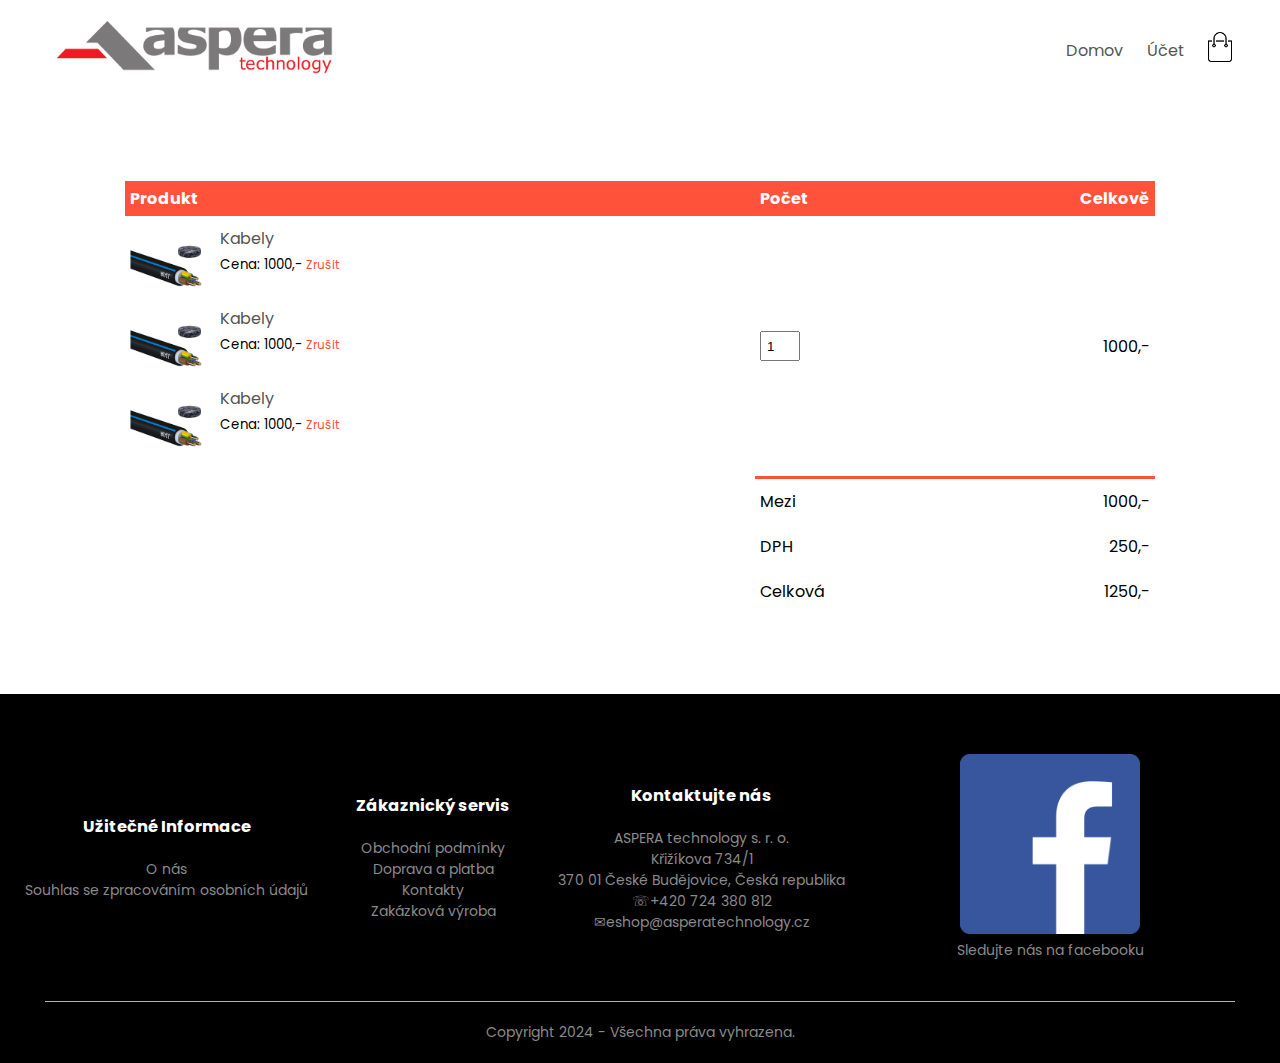
<file: cart.html>
<!DOCTYPE html>
<html lang="en">    
  <head>
    <meta charset="UTF-8" />
    <meta name="viewport" content="width=device-width, initial-scale=1.0" />
    <title>ELEKTRO | Eshop</title>
    <link rel="icon" type="image/x-icon" href="image/" />
    <link rel="stylesheet" href="styl.css" />
    <link
      href="https://fonts.googleapis.com/css2?family=Poppins:ital,wght@0,100;0,200;0,300;0,400;0,500;0,600;0,700;0,800;0,900;1,100;1,200;1,300;1,400;1,500;1,600;1,700;1,800;1,900&display=swap"
      rel="stylesheet"
    />
  </head>
  <body>
<script src="java.js"></script>
<div class="container">
    <div class="navmenu">
      <div class="logo">
        <a href="index.html"><img src="image/logo.png" width="300px" /></a>
      </div>
      <nav>
        <ul id="MenuItems">
          <li><a href="index.html">Domov</a></li>
          <li><a href="ucet.html">Účet</a></li>
        </ul>
      </nav>
      <a href="cart.html"><img src="image/cart.png" width="30px" height="30px" /></a>
      <img src="image/menu.png" class="menu-icon" onclick="menutoggle()" />
    </div>
  </div>
    </div>
<!----->
      <div class="small-container cart-page">
        <table>
            <tr>
                <th>Produkt</th>
                <th>Počet</th>
                <th>Celkově</th>
            </tr>
            <tr>
                <td>
                    <div class="cart-info">
                        <img src="image/a1.png">
                        <div>
                            <p>Kabely</p>
                            <small>Cena: 1000,-</small>
                            <a href="">Zrušit</a>
                        </div>
                </div>
                <div class="cart-info">
                    <img src="image/a1.png">
                    <div>
                        <p>Kabely</p>
                        <small>Cena: 1000,-</small>
                        <a href="">Zrušit</a>
                    </div>
            </div>
            <div class="cart-info">
                <img src="image/a1.png">
                <div>
                    <p>Kabely</p>
                    <small>Cena: 1000,-</small>
                    <a href="">Zrušit</a>
                </div>
        </div>
            </td>
            
                <td><input type=""number value="1"></td>
                <td>1000,-</td>
            </tr>
        </table>
<div class="total-price">
    <table>
        <tr>
            <td>Mezi</td>
            <td>1000,-</td>
        </tr>
        <tr>
            <td>DPH</td>
            <td>250,-</td>
        </tr>
        <tr>
            <td>Celková</td>
            <td>1250,-</td>
        </tr>
    </table>
</div>
      </div>
<!----->

<div class="footer">
    <div class="container">
      <div class="row">
        <div class="footer-col-3">
          <h3>Užitečné Informace</h3>
          <ul>
            <li>O nás</li>
            <li>Souhlas se zpracováním osobních údajů</li>
          </ul>
        </div>
        <div class="footer-col-3">
          <h3>Zákaznický servis</h3>
          <ul>
            <li>Obchodní podmínky</li>
            <li>Doprava a platba</li>
            <li>Kontakty</li>
            <li>Zakázková výroba</li>
          </ul>
        </div>
        <div class="footer-col-4">
          <h3>Kontaktujte nás</h3>
          <ul>
            <li>ASPERA technology s. r. o.</li>
            <li>Křižíkova 734/1</li>
            <li>370 01 České Budějovice, Česká republika</li>
            <li>&#9743;+420 724 380 812</li>
            <li>&#9993;eshop@asperatechnology.cz</li>
          </ul>
        </div>
        <div class="footer-col-2">
          <a href="https://www.facebook.com/aspera.technology/"
            ><img src="image/fb.png" />
          </a>
          <p>Sledujte nás na facebooku</p>
        </div>
      </div>
      <hr />
      <p class="copyright">Copyright 2024 - Všechna práva vyhrazena.</p>
    </div>
  </div>
</body>
</html>
</file>
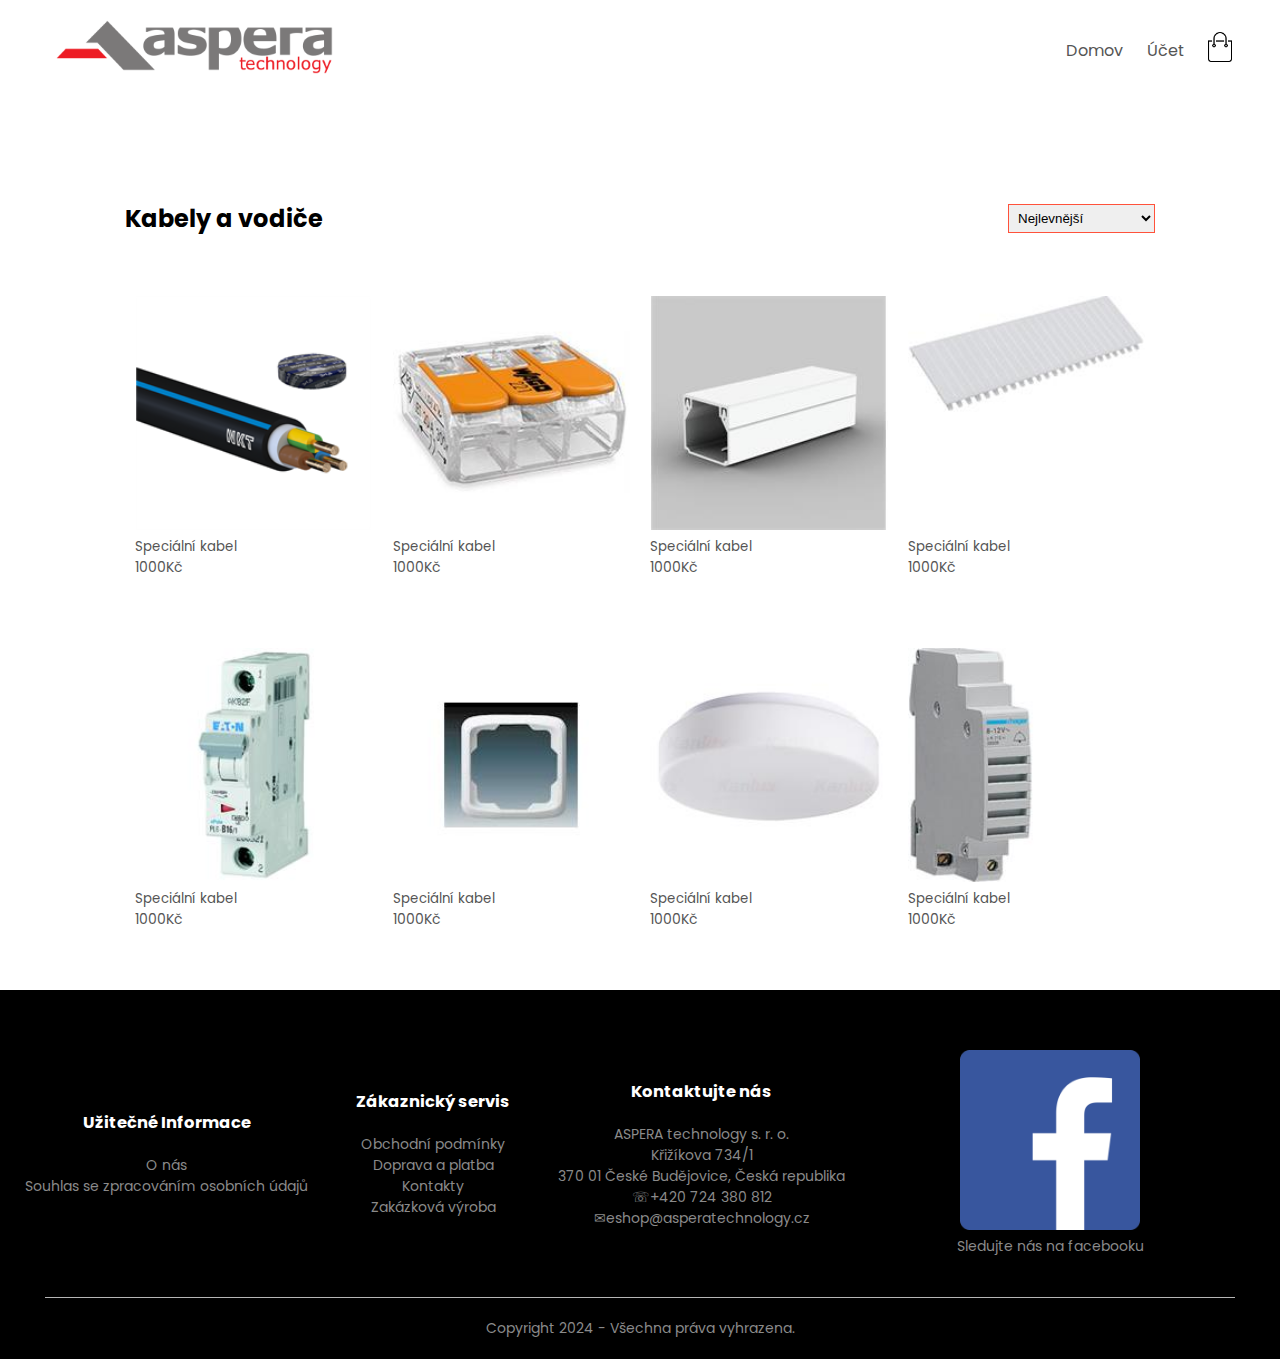
<file: jistice.html>
<!DOCTYPE html>
<html lang="en">
  <head>
    <meta charset="UTF-8" />
    <meta name="viewport" content="width=device-width, initial-scale=1.0" />
    <title>ELEKTRO | Eshop</title>
    <link rel="icon" type="image/x-icon" href="image/" />
    <link rel="stylesheet" href="styl.css" />
    <link
      href="https://fonts.googleapis.com/css2?family=Poppins:ital,wght@0,100;0,200;0,300;0,400;0,500;0,600;0,700;0,800;0,900;1,100;1,200;1,300;1,400;1,500;1,600;1,700;1,800;1,900&display=swap"
      rel="stylesheet"
    />
  </head>
  <body>
  <script src="java.js"></script>
  <div class="container">
    <div class="navmenu">
      <div class="logo">
        <a href="index.html"><img src="image/logo.png" width="300px" /></a>
      </div>
      <nav>
        <ul id="MenuItems">
          <li><a href="index.html">Domov</a></li>
          <li><a href="ucet.html">Účet</a></li>
        </ul>
      </nav>
      <a href="cart.html"><img src="image/cart.png" width="30px" height="30px" /></a>
      <img src="image/menu.png" class="menu-icon" onclick="menutoggle()" />
    </div>
  </div>
    <div class="small-container">

        <div class="row row-2">
          <h2>Kabely a vodiče</h2>
            <select id="option">
                <option>Nejlevnější</option>
                <option>Nejdražší</option>
                <option>Nejprodávanější</option>
                <option>Nejlépe hodnocené</option>
            </select>
        </div>
      <div class="row">
        <div class="col-4">
            <img src="image/a1.png" /></a>
          <h5>Speciální kabel</h5>
          <p>1000Kč</p>
        </div>
        <div class="col-4">
          <img src="image/a2.jpg" />
          <h5>Speciální kabel</h5>
          <p>1000Kč</p>
        </div>
        <div class="col-4">
          <img src="image/a3.jpg" />
          <h5>Speciální kabel</h5>
          <p>1000Kč</p>
        </div>
        <div class="col-4">
          <img src="image/a4.jpg" />
          <h5>Speciální kabel</h5>
          <p>1000Kč</p>
        </div>
        <div class="col-4">
          <img src="image/a5.jpg" />
          <h5>Speciální kabel</h5>
          <p>1000Kč</p>
        </div>
        <div class="col-4">
          <img src="image/a6.jpg" />
          <h5>Speciální kabel</h5>
          <p>1000Kč</p>
        </div>
        <div class="col-4"> 
          <img src="image/a7.jpg" />
          <h5>Speciální kabel</h5>
          <p>1000Kč</p>
        </div>
        <div class="col-4">
          <img src="image/a8.jpg" />
          <h5>Speciální kabel</h5>
          <p>1000Kč</p>
        </div>
      </div>
    </div>
    <div class="footer">
      <div class="container">
        <div class="row">
          <div class="footer-col-3">
            <h3>Užitečné Informace</h3>
            <ul>
              <li href="">O nás</li>
              <li>Souhlas se zpracováním osobních údajů</li>
            </ul>
          </div>
          <div class="footer-col-3">
            <h3>Zákaznický servis</h3>
            <ul>
              <li>Obchodní podmínky</li>
              <li>Doprava a platba</li>
              <li>Kontakty</li>
              <li>Zakázková výroba</li>
            </ul>
          </div>
          <div class="footer-col-4">
            <h3>Kontaktujte nás</h3>
            <ul>
              <li>ASPERA technology s. r. o.</li>
              <li>Křižíkova 734/1</li>
              <li>370 01 České Budějovice, Česká republika</li>
              <li>&#9743;+420 724 380 812</li>
              <li>&#9993;eshop@asperatechnology.cz</li>
            </ul>
          </div>
          <div class="footer-col-2">
            <a href="https://www.facebook.com/aspera.technology/"
              ><img src="image/fb.png" />
            </a>
            <p>Sledujte nás na facebooku</p>
          </div>
        </div>
        <hr />
        <p class="copyright">Copyright 2024 - Všechna práva vyhrazena.</p>
      </div>
    </div>
  </body>
</html>
</file>
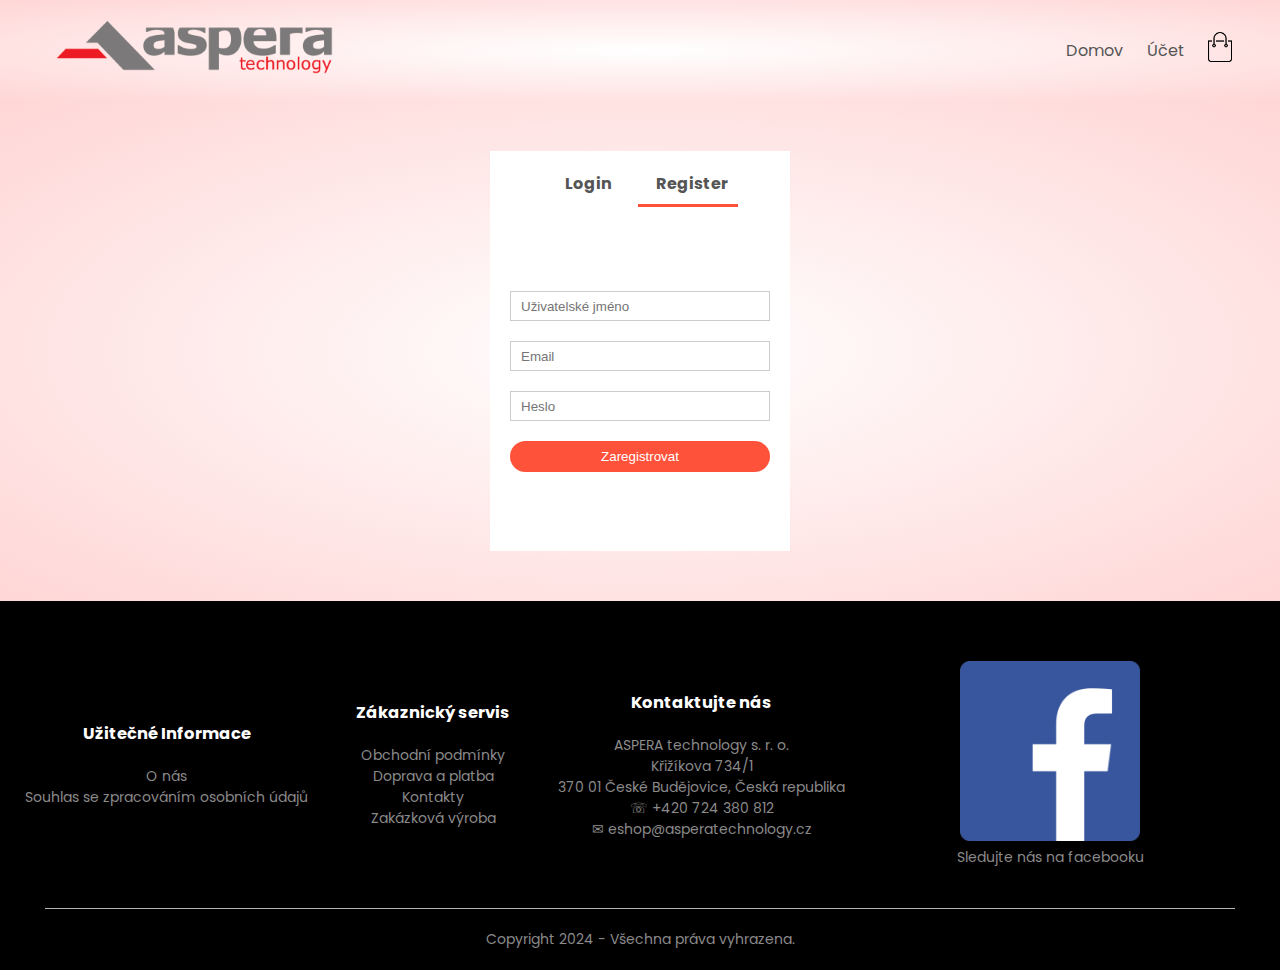
<file: ucet.html>
<!DOCTYPE html>
<html lang="en">
  <head>
    <meta charset="UTF-8" />
    <meta name="viewport" content="width=device-width, initial-scale=1.0" />
    <title>ELEKTRO | Eshop</title>
    <link rel="icon" type="image/x-icon" href="image/" />
    <link rel="stylesheet" href="styl.css" />
    <link
      href="https://fonts.googleapis.com/css2?family=Poppins:ital,wght@0,100;0,200;0,300;0,400;0,500;0,600;0,700;0,800;0,900;1,100;1,200;1,300;1,400;1,500;1,600;1,700;1,800;1,900&display=swap"
      rel="stylesheet"
    />
  </head>
  <body>
    <div class="header">
      <div class="container">
        <div class="navmenu">
          <div class="logo">
            <a href="index.html"><img src="image/logo.png" width="300px" /></a>
          </div>
          <nav>
            <ul id="MenuItems">
              <li><a href="index.html">Domov</a></li>
              <li><a href="ucet.html">Účet</a></li>
            </ul>
          </nav>
          <a href="cart.html"><img src="image/cart.png" width="30px" height="30px" /></a>
          <img src="image/menu.png" class="menu-icon" onclick="menutoggle()" />
        </div>
      </div>
    </div>
    <!--        -->
<div class="ucet-page">
    <div class="container">
        <div class="row">
            <div class="col-2">
                <div class="form-container"> 
                    <div class="form-btn">
                    <span onclick="login()">Login</span>
                    <span onclick="register()">Register</span>
                    <hr id="Indicator">
                    <div>
                        <form id="LoginForm">   
                            <input type="text" placeholder="Uživatelské jméno">
                            <input type="password" placeholder="Heslo">
                            <button type="submit" class="btn">Přihlásit</button>
                            <a href="">Zapomenuté heslo?</a>
                        </form>
                        <form id="RegisterForm">
                            <input type="text" placeholder="Uživatelské jméno">
                            <input type="email"placeholder="Email">
                            <input type="password" placeholder="Heslo">
                            <button type="submit" class="btn">Zaregistrovat</button>
                        </form>
                    </div>
                </div>
            </div>
            </div>
        </div>
    </div>
</div>
<!-- -->
    <div class="footer">
      <div class="container">
        <div class="row">
          <div class="footer-col-3">
            <h3>Užitečné Informace</h3>
            <ul>
              <li>O nás</li>
              <li>Souhlas se zpracováním osobních údajů</li>
            </ul>
          </div>
          <div class="footer-col-3">
            <h3>Zákaznický servis</h3>
            <ul>
              <li>Obchodní podmínky</li>
              <li>Doprava a platba</li>
              <li>Kontakty</li>
              <li>Zakázková výroba</li>
            </ul>
          </div>
          <div class="footer-col-4">
            <h3>Kontaktujte nás</h3>
            <ul>
              <li>ASPERA technology s. r. o.</li>
              <li>Křižíkova 734/1</li>
              <li>370 01 České Budějovice, Česká republika</li>
              <li>&#9743; +420 724 380 812</li>
              <li>&#9993; eshop@asperatechnology.cz</li>
            </ul>
          </div>
          <div class="footer-col-2">
            <a href="https://www.facebook.com/aspera.technology/"
              ><img src="image/fb.png" />
            </a>
            <p>Sledujte nás na facebooku</p>
          </div>
        </div>
        <hr />
        <p class="copyright">Copyright 2024 - Všechna práva vyhrazena.</p>
      </div>
    </div>

    <script src="java.js"></script>

<script>
var LoginForm = document.getElementById("LoginForm");
var RegisterForm = document.getElementById("RegisterForm");
var Indicator = document.getElementById("Indicator");

function register() {
    RegisterForm.style.transform = "translateX(0px)";
    LoginForm.style.transform = "translateX(0px)";
    Indicator.style.transform = "translateX(100px)";
}
function login() {
    RegisterForm.style.transform = "translateX(300px)";
    LoginForm.style.transform = "translateX(300px)";
    Indicator.style.transform = "translateX(0px)";
}
</script>

  </body>
</html>
</file>
<file: styl.css>
* {
  margin: 0;
  padding: 0;
  box-sizing: border-box;
}
body {
  font-family: "Poppins", sans-serif;
}
.navmenu {
  display: flex;
  align-items: center;
  padding: 20px;
}
nav {
  flex: 1;
  text-align: right;
}
nav ul {
  display: inline-block;
  list-style-type: none;
}
nav ul li {
  display: inline-block;
  margin-right: 20px;
}
a {
  text-decoration: none;
  color: #555;
}
p {
  color: #555;
}
.container {
  max-width: 1300px;
  margin: auto;
  padding-left: 25px;
  padding-right: 25px;
}
.icon-cart span{
  display: inline;
  width: 20px;
  height: 20px;
  background-color: #ff523b;
  color: #fff;
  border-radius: 50%;
  position: absolute;
  right:20px;
}
.row {
  display: flex;
  align-items: center;
  flex-wrap: wrap;
  justify-content: space-around;
}
.col-2 {
  flex-basis: 50%;
  min-width: 300px;
}
.col-2 img {
  max-width: 100%;
  padding: 50px 0;
}
.col-2 h1 {
  font-size: 50px;
  line-height: 60px;
  margin: 25px 0;
}
.btn {
  display: inline-block;
  background: #ff523b;
  color: #fff;
  padding: 8px 30px;
  margin: 30px 0;
  border-radius: 30px;
  transition: background 0.5s;
}
.btn:hover {
  background: #563434;
}
.header {
  background: radial-gradient(#fff, #ffd6d6);
}
.header .row {
  margin-top: 90px;
}
.categorie {
  margin: 70px;
}
.col-3 img {
  width: 100%;
}
.small-container {
  max-width: 1080px;
  margin: auto;
  padding-left: 25px;
  padding-right: 25px;
}
.col-4 {
  flex-basis: 25%;
  padding: 10px;
  min-width: 200px;
  margin-bottom: 50px;
  transition: transform 0.5s;
}
.col-4 img {
  width: 100%;
}
.title {
  text-align: center;
  margin: 0 auto 80px;
  position: relative;
  line-height: 60px;
  color: #555;
}
.title::after {
  content: "";
  background: #ff523b;
  width: 80px;
  height: 5px;
  border-radius: 5px;
  position: absolute;
  bottom: 0;
  left: 50%;
  transform: translateX();
}
h4 {
  text-align: center;
  font-size: 5;
  color: #555;
  font-weight: normal;
}
h5 {
  text-align: left;
  font-size: 5;
  color: #555;
  font-weight: normal;
}
.col-4 p {
  font-size: 14px;
}
.col-4:hover {
  transform: translateY(-5px);
}
.option {
  text-align: right;
}

/**/

.footer {
  background: #000;
  color: #8a8a8a;
  font-size: 14px;
  padding: 60px 0 20px;
}
.footer p {
  color: #8a8a8a;
}
.footer h3 {
  color: #fff;
  margin-bottom: 20px;
}
.footer-col-1,
.footer-col-2,
.footer-col-3,
.footer-col-4 {
  min-width: 250px;
  margin-bottom: 20px;
}
.footer-col-1 {
  flex-basis: 30%;
}
.footer-col-2 {
  flex: 1;
  text-align: center;
}
.footer-col-2 img {
  width: 180px;
}
.footer-col-3,
.footer-col-4 {
  flex-basis: 12;
  text-align: center;
}
ul {
  list-style-type: none;
}
.footer hr {
  border: none;
  background: #b5b5b5;
  height: 1px;
  margin: 20px;
}
.copyright {
  text-align: center;
}
.menu-icon {
  width: 28px;
  margin-left: 20px;
  display: none;
}
.row-2 {
  justify-content: space-between;
  margin: 100px auto 50px;
}
select {
  border: 1px solid #ff523b;
  padding: 5px;
}
select:focus {
  outline: none;
}
.cart-page {
  margin: 80px auto;
}
table {
  width: 100%;
  border-collapse: collapse;
}
.cart-info {
  display: flex;
  flex-wrap: wrap;
}
th {
  text-align: left;
  padding: 5px;
  color: #fff;
  background: #ff523b;
}
td {
  padding: 10px 5px;
}
td input {
  width: 40px;
  height: 30px;
  padding: 5px;
}
td a {
  color: #ff523b;
  font-size: 12px;
}
td img {
  width: 80px;
  height: 80px;
  margin-right: 10px;
}
.total-price {
  display: flex;
  justify-content: flex-end;
}
.total-price table {
  border-top: 3px solid #ff523b;
  width: 100%;
  max-width: 400px;
}
td:last-child {
  text-align: right;
}
th:last-child {
  text-align: right;
}

.ucet-page {
  padding: 50px 0;
  background: radial-gradient(#fff, #ffd6d6);
}
.form-container {
  background: #fff;
  width: 300px;
  height: 400px;
  position: relative;
  text-align: center;
  padding: 20px;
  margin: auto;
  box-shadow: 0 0 20px 0px rgba(0, 0, 0, 0, 1);
  overflow: hidden;
}
.form-container span {
  font-weight: bold;
  padding: 0 10px;
  color: #555;
  cursor: pointer;
  width: 100px;
  display: inline-block;
}
.form-btn {
  display: inline-block;
}
.form-container form {
  max-width: 300px;
  padding: 0 20px;
  position: absolute;
  top: 130px;
  transition: transform 1s;
}
form input {
  width: 100%;
  height: 30px;
  margin: 10px 0;
  padding: 0 10px;
  border: 1px solid #ccc;
}
form .btn{
  width: 100%;
  border: none;
  cursor: pointer;
  margin: 10px 0;
}
form .btn:focus{
  outline: none;
}
#LoginForm{
  left: -300px;
}
#RegisterForm{
  left: 0;
}
form a{
  font-size: 12px;
}
#Indicator{
  width: 100px;
  border: none;
  background: #ff523b;
  height: 3px;
  margin-top: 8px;
  transform: translateX(100px);
  transition: transform 1s;
}

@media only screen and (max-width: 810px) {
  nav ul {
    position: absolute;
    top: 70px;
    left: 0;
    background: #333;
    width: 100px;
    overflow: hidden;
    transition: max-height 0.5;
  }
  nav ul li {
    display: block;
    margin-right: 50px;
    margin-top: 10px;
    margin-bottom: 10px;
  }
  nav ul li a {
    color: #fff;
  }
  .menu-icon {
    display: block;
    cursor: pointer;
  }
  .cart-info p {
    display: none;
  }
}
</file>
